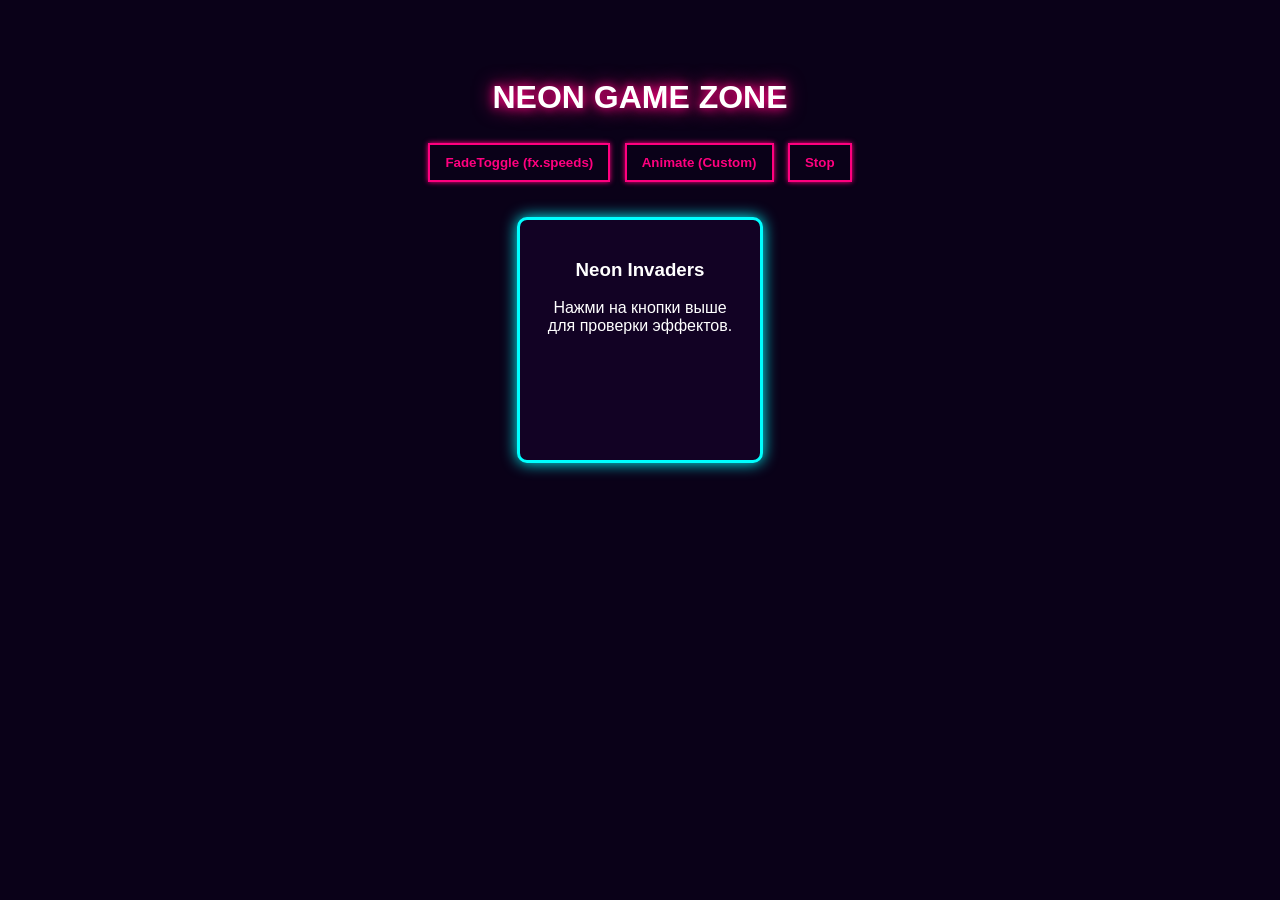
<file: animation.html>
<!DOCTYPE html>
<html lang="ru">
<head>
    <meta charset="UTF-8">
    <title>Пр12: Neon jQuery Effects</title>
    <style>
        body { background: #0a0118; color: #fff; font-family: sans-serif; text-align: center; padding: 50px; }
        h1 { text-shadow: 0 0 10px #ff007f, 0 0 20px #ff007f; }
        .game-box { 
            width: 200px; height: 200px; background: #120224; 
            border: 3px solid #00ffff; box-shadow: 0 0 15px #00ffff; 
            margin: 30px auto; padding: 20px; border-radius: 10px;
        }
        button { 
            background: transparent; border: 2px solid #ff007f; color: #ff007f; 
            padding: 10px 15px; cursor: pointer; font-weight: bold; margin: 5px;
            box-shadow: 0 0 5px #ff007f;
        }
    </style>
    <script src="https://code.jquery.com/jquery-3.6.4.min.js"></script>
</head>
<body>

    <h1>NEON GAME ZONE</h1>
    
    <button id="btn-fade">FadeToggle (fx.speeds)</button>
    <button id="btn-anim">Animate (Custom)</button>
    <button id="btn-stop">Stop</button>

    <div class="game-box">
        <h3>Neon Invaders</h3>
        <p>Нажми на кнопки выше для проверки эффектов.</p>
    </div>

    <script>
        $(document).ready(function() {
            // 1. Изменяем и расширяем объект fx.speeds
            jQuery.fx.speeds.fast = 300;        // изменили стандартную
            jQuery.fx.speeds.neonSlow = 2500;   // добавили свою собственную

            // 2. Встроенный метод с кастомной скоростью
            $('#btn-fade').click(function() {
                $('.game-box').fadeToggle('neonSlow');
            });

            // 3. Метод .animate() + CamelCase свойства + callback-функция с $(this)
            $('#btn-anim').click(function() {
                $('.game-box').animate({
                    borderWidth: '10px',
                    opacity: 0.4,
                    fontSize: '20px'
                }, 'fast', function() {
                    // Callback: возвращаем в исходное состояние после завершения
                    $(this).animate({ borderWidth: '3px', opacity: 1, fontSize: '16px' }, 500);
                });
            });

            // 4. Управление анимацией (.stop)
            $('#btn-stop').click(function() {
                $('.game-box').stop(true, true);
            });
        });
    </script>
</body>
</html>
</file>
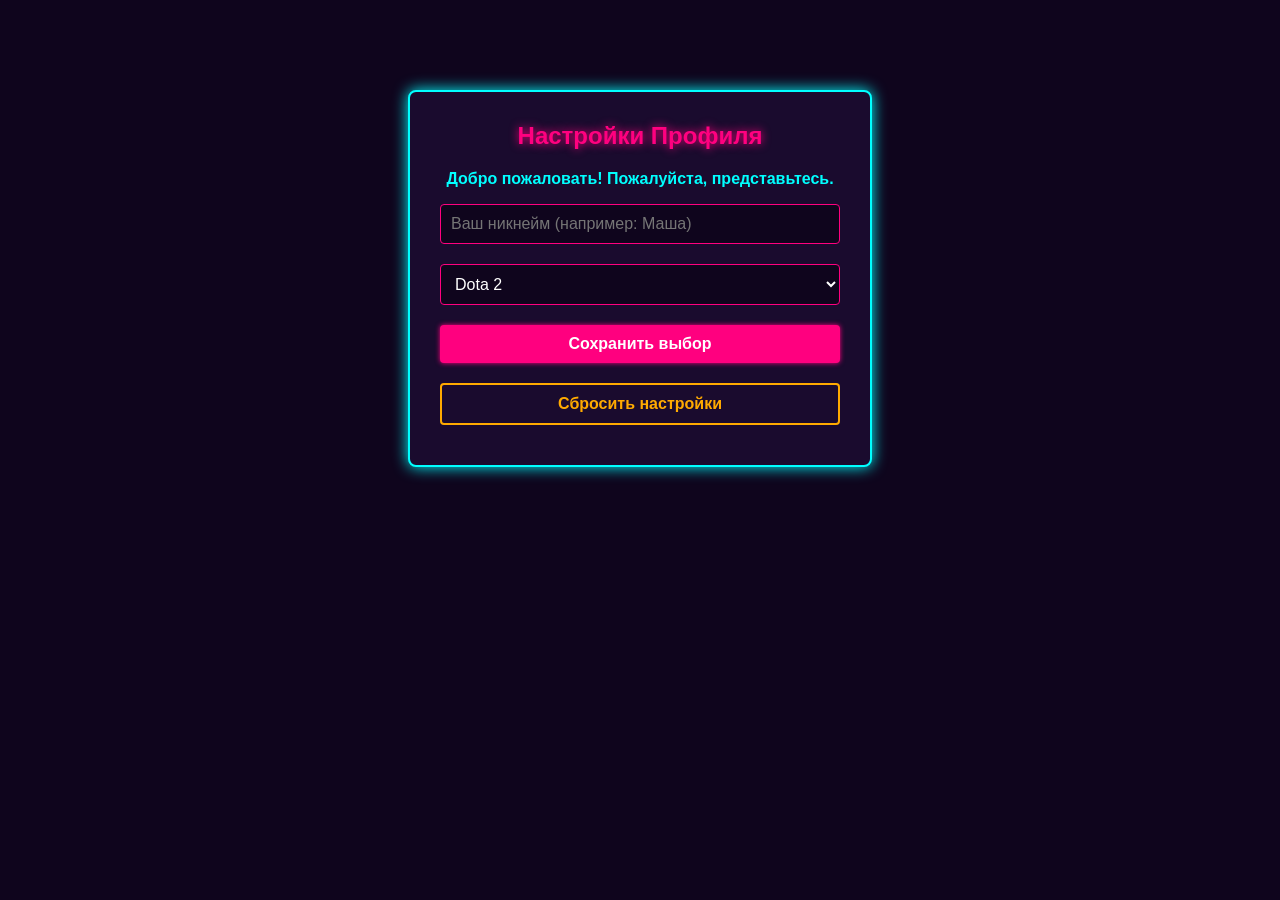
<file: cooked.html>
<!DOCTYPE html>
<html lang="ru">
<head>
    <meta charset="UTF-8">
    <title>Пр13: Клиентские Cookies</title>
    <style>
        body { background: #0f051d; color: #fff; font-family: sans-serif; text-align: center; padding: 40px; margin: 0; }
        .window { 
            max-width: 400px; margin: 50px auto 0 auto; background: #1a0b2e; 
            border: 2px solid #00ffff; box-shadow: 0 0 15px #00ffff; 
            padding: 30px; border-radius: 8px; 
        }
        h2 { color: #ff007f; text-shadow: 0 0 10px #ff007f; margin-top: 0; }
        input, select, button { 
            width: 100%; padding: 10px; margin: 10px 0; box-sizing: border-box; 
            border-radius: 4px; border: 1px solid #ff007f; font-size: 16px; 
        }
        input, select { background: #0f051d; color: #fff; }
        button { 
            background: #ff007f; color: white; font-weight: bold; 
            cursor: pointer; box-shadow: 0 0 5px #ff007f; border: none;
            transition: 0.2s;
        }
        button:hover { background: #ff3399; box-shadow: 0 0 12px #ff007f; }
        button.btn-del { background: transparent; border: 2px solid #ffaa00; color: #ffaa00; box-shadow: none; }
        button.btn-del:hover { background: rgba(255, 170, 0, 0.1); }
        #greeting { color: #00ffff; font-weight: bold; min-height: 24px; margin-top: 15px; }

        /* Стиль для User-Friendly уведомления */
        .toast-notification {
            position: fixed;
            top: -100px; /* Изначально прячем выше экрана */
            left: 50%;
            transform: translateX(-50%);
            background: #00ffff;
            color: #0f051d;
            padding: 15px 30px;
            font-weight: bold;
            border-radius: 30px;
            box-shadow: 0 0 20px #00ffff;
            transition: top 0.5s cubic-bezier(0.175, 0.885, 0.32, 1.275); /* Эффект прыжка */
            z-index: 1000;
        }
        .toast-notification.show {
            top: 20px; /* Выезжает сверху */
        }
    </style>
</head>
<body>

    <div id="toast" class="toast-notification">Настройки профиля успешно сохранены в Cookies!</div>

    <div class="window">
        <h2>Настройки Профиля</h2>
        <div id="greeting"></div>

        <form id="profile-form">
            <input type="text" id="username" placeholder="Ваш никнейм (например: Маша)" required>
            
            <select id="fav-game">
                <option value="Dota2">Dota 2</option>
                <option value="Peak">Peak</option>
                <option value="Subnautica2">Subnautica 2</option>
            </select>

            <button type="submit">Сохранить выбор</button>
        </form>
        <button class="btn-del" id="btn-clear">Сбросить настройки</button>
    </div>

    <script>
        
        function setCookie(name, value, days) {
            let expires = "";
            if (days) {
                let date = new Date();
                date.setTime(date.getTime() + (days * 24 * 60 * 60 * 1000));
                expires = "; expires=" + date.toGMTString();
            }
            document.cookie = encodeURIComponent(name) + "=" + encodeURIComponent(value) + expires + "; path=/";
        }

        function getCookie(name) {
            let matches = document.cookie.match(new RegExp(
                "(?:^|; )" + encodeURIComponent(name).replace(/([\.$?*|{}\(\)\[\]\\\/\+^])/g, '\\$1') + "=([^;]*)"
            ));
            return matches ? decodeURIComponent(matches[1]) : null;
        }

        function delCookie(name) {
            document.cookie = encodeURIComponent(name) + "=; expires=Thu, 01 Jan 1970 00:00:00 GMT; path=/";
        }


        const form = document.getElementById('profile-form');
        const greetingDiv = document.getElementById('greeting');
        const toast = document.getElementById('toast');

        function checkUserPrefs() {
            let user = getCookie("username");
            let game = getCookie("favGame");

            if (user && game) {
                greetingDiv.textContent = `Привет, ${user}! Твоя игра: ${game}`;
                document.getElementById('username').value = user;
                document.getElementById('fav-game').value = game;
            } else {
                greetingDiv.textContent = "Добро пожаловать! Пожалуйста, представьтесь.";
            }
        }

        // Функция для демонстрации сообщения
        function showNotification() {
            toast.classList.add('show'); 
            
            setTimeout(() => {
                toast.classList.remove('show');
            }, 3000);
        }

        // Обработчик формы (Сохранение)
        form.addEventListener('submit', function(e) {
            e.preventDefault();
            
            let userVal = document.getElementById('username').value;
            let gameVal = document.getElementById('fav-game').value;

            setCookie("username", userVal, 7);
            setCookie("favGame", gameVal, 7);

            checkUserPrefs(); 
            showNotification(); // Запуск уведомления
        });

        // Обработчик удаления
        document.getElementById('btn-clear').addEventListener('click', function() {
            delCookie("username");
            delCookie("favGame");
            form.reset();
            checkUserPrefs();
        });

        checkUserPrefs();
    </script>
</body>
</html>
</file>
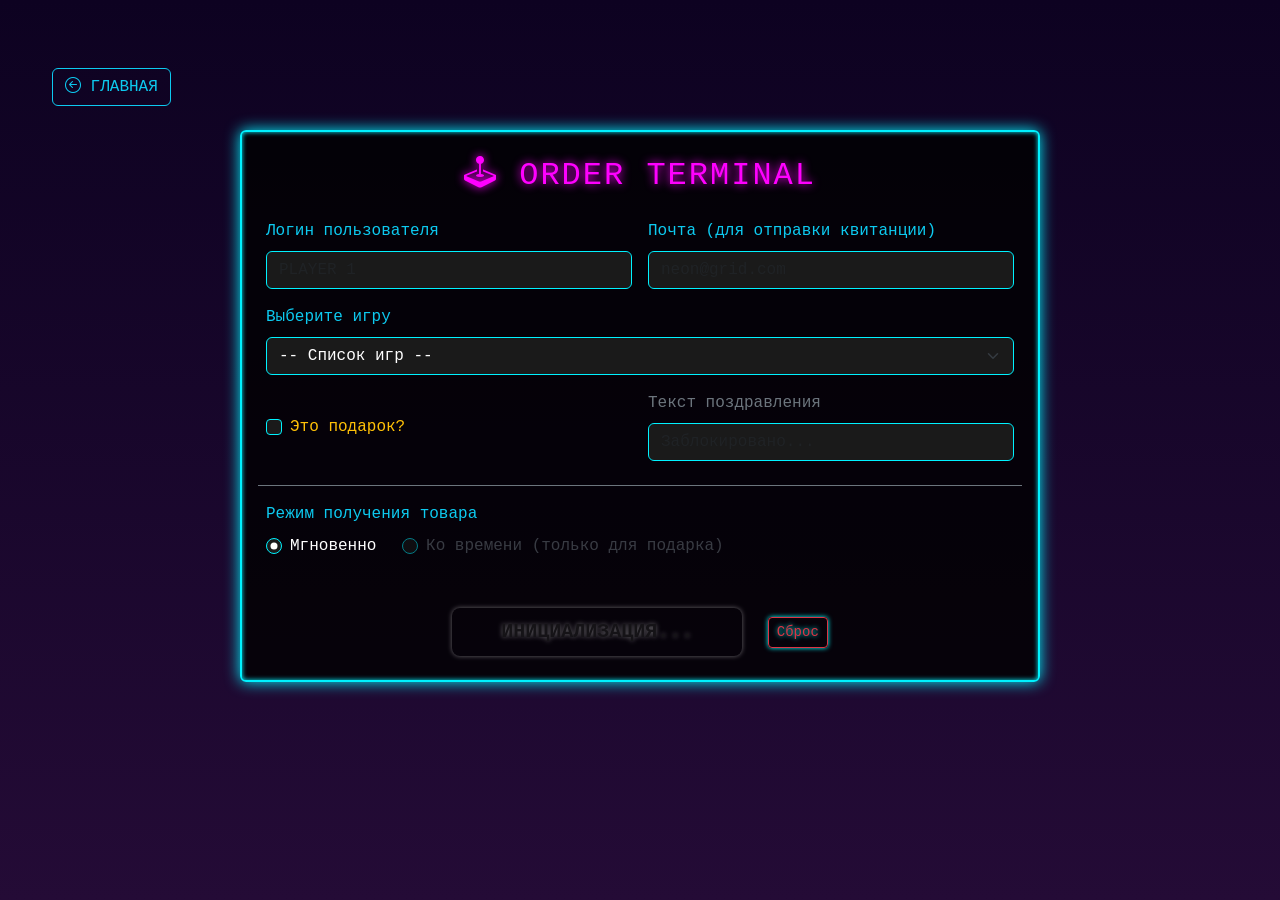
<file: order.html>
<!DOCTYPE html>
<html lang="ru">
<head>
    <meta charset="UTF-8">
    <meta name="viewport" content="width=device-width, initial-scale=1.0">
    <title>Оформление заказа</title>
    <link href="https://cdn.jsdelivr.net/npm/bootstrap@5.3.0/dist/css/bootstrap.min.css" rel="stylesheet">
    <link rel="stylesheet" href="https://cdn.jsdelivr.net/npm/bootstrap-icons@1.11.0/font/bootstrap-icons.css">
    <link rel="stylesheet" href="style.css">
</head>
<body>

<div class="container py-5">
    <div class="mb-4">
        <a href="index.html" class="btn btn-outline-info">
            <i class="bi bi-arrow-left-circle"></i> ГЛАВНАЯ
        </a>
    </div>

    <div class="row justify-content-center">
        <div class="col-lg-8 neon-card p-4 rounded">
            <h2 class="neon-text mb-4 text-center"><i class="bi bi-joystick"></i> Order Terminal </h2>
            
            <form id="retroForm" name="orderForm" class="row g-3">
                <div class="col-md-6">
                    <label class="form-label text-info">Логин пользователя</label>
                    <input type="text" name="userName" id="userName" class="form-control" placeholder="PLAYER 1">
                </div>

                <div class="col-md-6">
                    <label class="form-label text-info">Почта (для отправки квитанции)</label>
                    <input type="email" name="userEmail" id="userEmail" class="form-control" placeholder="neon@grid.com">
                </div>

                <div class="col-md-12">
                    <label class="form-label text-info">Выберите игру</label>
                    <select name="hardware" id="hardware" class="form-select">
                        <option value="" selected disabled>-- Список игр --</option>
                        <option value="Peak">Peak</option>
                        <option value="PartyAnimals">Party Animals</option>
                        <option value="Viewfinder">Viewfinder</option>
                        <option value="Loddlenaut">Loddlenaut</option>
                        <option value="ContentWarning">Content Warning</option>
                    </select>
                </div>

                <div class="col-md-6">
                    <div class="form-check mt-4">
                        <input class="form-check-input" type="checkbox" name="isGift" id="isGift">
                        <label class="form-check-label text-warning" for="isGift">Это подарок?</label>
                    </div>
                </div>

                <div class="col-md-6">
                    <label class="form-label text-secondary">Текст поздравления</label>
                    <input type="text" name="giftMessage" id="giftMessage" class="form-control" disabled placeholder="Заблокировано...">
                </div>

                <div class="col-12 border-top border-secondary pt-3 mt-4">
    <label class="form-label text-info d-block">Режим получения товара</label>
    
    <div class="form-check form-check-inline">
        <input class="form-check-input" type="radio" name="delivery" id="deliveryInstant" value="instant" checked>
        <label class="form-check-label" for="deliveryInstant">Мгновенно</label>
    </div>
    
    <div class="form-check form-check-inline">
        <input class="form-check-input" type="radio" name="delivery" id="deliveryScheduled" value="scheduled" disabled>
        <label class="form-check-label text-secondary" id="labelScheduled" for="deliveryScheduled">Ко времени (только для подарка)</label>
    </div>

    <div id="timePickerContainer" class="mt-3" style="display: none;">
        <label class="form-label text-warning">Выберите дату и время отправки подарка:</label>
        <input type="datetime-local" name="sendTime" id="sendTime" class="form-control">
    </div>
</div>

                <div class="col-12 text-center mt-5">
                    <button type="submit" id="submit-btn" class="btn btn-invalid btn-lg px-5">Инициализация...</button>
                    <button type="reset" class="btn btn-outline-danger btn-sm ms-3">Сброс</button>
                </div>
            </form>
        </div>
    </div>
</div>

<script src="script.js"></script>
<script src="https://code.jquery.com/jquery-3.6.0.min.js"></script>
<script src="script.js"></script>
</body>
</html>
</file>
<file: style.css>
/* Общие настройки в стиле ретро-киберпанк */
body {
    background-color: #0d0116;
    color: #fff;
    font-family: 'Segoe UI', Tahoma, Geneva, Verdana, sans-serif;
    margin: 0;
    padding: 20px;
    overflow-x: hidden;
}

.container {
    max-width: 1200px;
    margin: 0 auto;
}

header {
    text-align: center;
    margin-bottom: 40px;
}

/* Эффект неонового текста */
.neon-title {
    font-size: 3rem;
    color: #fff;
    text-shadow: 
        0 0 5px #fff,
        0 0 10px #ff007f,
        0 0 20px #ff007f,
        0 0 40px #ff007f;
    letter-spacing: 4px;
    margin-bottom: 5px;
}

.subtitle {
    color: #00ffff;
    text-shadow: 0 0 8px #00ffff;
    font-style: italic;
}

/* Кнопки управления */
.controls {
    display: flex;
    justify-content: center;
    gap: 15px;
    margin-bottom: 40px;
    flex-wrap: wrap;
}

button {
    background: transparent;
    border: 2px solid #00ffff;
    color: #00ffff;
    padding: 10px 20px;
    font-weight: bold;
    cursor: pointer;
    border-radius: 5px;
    transition: background 0.3s, box-shadow 0.3s;
    text-shadow: 0 0 5px #00ffff;
    box-shadow: 0 0 5px #00ffff;
}

button:hover {
    background: #00ffff;
    color: #0d0116;
    box-shadow: 0 0 15px #00ffff;
}

#btn-glitch {
    border-color: #ff007f;
    color: #ff007f;
    text-shadow: 0 0 5px #ff007f;
    box-shadow: 0 0 5px #ff007f;
}

#btn-glitch:hover {
    background: #ff007f;
    color: #fff;
    box-shadow: 0 0 15px #ff007f;
}

#btn-stop {
    border-color: #ffaa00;
    color: #ffaa00;
    text-shadow: 0 0 5px #ffaa00;
    box-shadow: 0 0 5px #ffaa00;
}

#btn-stop:hover {
    background: #ffaa00;
    color: #000;
}

/* Сетка карточек */
.games-grid {
    display: flex;
    justify-content: space-around;
    gap: 20px;
    flex-wrap: wrap;
}

.game-card {
    background: rgba(25, 10, 40, 0.6);
    border: 2px solid #ff007f;
    border-radius: 10px;
    padding: 20px;
    width: 280px;
    position: relative;
    box-shadow: 0 0 10px rgba(255, 0, 127, 0.3);
    text-align: center;
}

.game-card h3 {
    color: #fff;
    text-shadow: 0 0 8px #ff007f;
    margin-top: 0;
}

.game-card p {
    font-size: 0.9rem;
    line-height: 1.5;
    color: #e0d0f0;
    height: 80px;
}

/* Кнопка внутри карточки */
.btn-buy {
    border-color: #ff007f;
    color: #ff007f;
    box-shadow: 0 0 5px #ff007f;
    text-shadow: 0 0 5px #ff007f;
    width: 100%;
}

.btn-buy:hover {
    background: #ff007f;
    color: #fff;
}

/* Всплывающее уведомление (изначально скрыто) */
.alert-toast {
    position: fixed;
    bottom: -100px;
    right: 20px;
    background: #00ffff;
    color: #0d0116;
    padding: 15px 25px;
    font-weight: bold;
    border-radius: 5px;
    box-shadow: 0 0 15px #00ffff;
    z-index: 1000;
    display: none; /* jQuery его покажет */
}



/* Переменные для неонового стиля 80-х */
:root {
    --neon-pink: #ff00ff;
    --neon-blue: #00f2ff;
    --neon-yellow: #fff200;
    --bg-deep: #0d0221;
    --bg-gradient: #240b36;
}

body {
    background-color: var(--bg-deep);
    font-family: 'Courier New', monospace;
    background-image: linear-gradient(to bottom, var(--bg-deep) 0%, var(--bg-gradient) 100%);
    min-height: 100vh;
    color: #fff;
}

/* Стили карточки (терминала) */
.neon-card {
    border: 2px solid var(--neon-blue) !important;
    box-shadow: 0 0 15px var(--neon-blue), inset 0 0 5px var(--neon-blue);
    background: rgba(0, 0, 0, 0.8) !important;
}

.neon-text {
    color: var(--neon-pink);
    text-shadow: 0 0 10px var(--neon-pink);
    text-transform: uppercase;
    letter-spacing: 2px;
}

/* Поля ввода */
.form-control, .form-select, .form-check-input {
    background-color: #1a1a1a !important;
    border: 1px solid var(--neon-blue) !important;
    color: #fff !important;
}

.form-control:focus, .form-select:focus {
    box-shadow: 0 0 10px var(--neon-blue) !important;
    border-color: var(--neon-pink) !important;
}

/* Кнопки и их состояния (ПР10) */
#submit-btn {
    transition: all 0.5s ease;
    text-transform: uppercase;
    font-weight: bold;
}

.btn-invalid {
    filter: grayscale(1);
    opacity: 0.5;
    cursor: not-allowed;
}

.btn-valid {
    background-color: var(--neon-yellow) !important;
    color: #000 !important;
    box-shadow: 0 0 20px var(--neon-yellow);
    border: none;
}

.btn-valid:hover {
    background-color: #fff !important;
    box-shadow: 0 0 30px var(--neon-yellow);
}

/* Стили для плавного и ровного листания картинок */
#dynamic-img {
    width: 100%;             /* Растягиваем по ширине колонки */
    max-height: 400px;       /* Ограничиваем высоту (подбери под себя) */
    object-fit: contain;     /* Картинка впишется целиком без обрезки */
    background-color: #000;  /* Черный фон для пустых мест по бокам */
    transition: opacity 0.3s ease; /* Добавим капельку плавности при смене */
}

/* пр2 ПУНКТ 3: Изменение фона и цвета всей секции */
.arcade-section {
    background-color: #050505;
    padding: 30px;
    border: 2px solid #333;
    border-radius: 15px;
    margin-top: 20px;
}

/* пр2 ПУНКТ 4: Свойства шрифта и свечение для заголовка */
.arcade-section h2 {
    font-family: 'Courier New', Courier, monospace; /* Ретро-шрифт */
    color: #ff00ff; /* Неоновый розовый */
    text-shadow: 0 0 10px #ff00ff, 0 0 20px #ff00ff; /* Эффект свечения */
    text-transform: uppercase;
    letter-spacing: 3px;
}

/* пр2 ПУНКТ 2: Оформление текста абзаца */
.arcade-section p {
    color: #00ffff; /* Циановый цвет */
    font-size: 1.1em;
    line-height: 1.6;
}

/* пр2 ПУНКТ 5: Оформление списка */
.pixel-list {
    list-style: none; /* Убираем стандартные маркеры */
    padding-left: 20px;
}

.pixel-list li {
    margin-bottom: 15px;
    color: #eeeeee;
    position: relative;
}

/* Добавляем кастомный маркер в виде пикселя через псевдоэлемент */
.pixel-list li::before {
    content: "■"; 
    color: gold;
    margin-right: 10px;
    font-size: 1.2em;
}

/* Выделение имен персонажей */
.char-name {
    font-weight: bold;
    color: gold;
    border-bottom: 1px dashed gold;
}

/* пр2 ПУНКТ 2 и 3: Креативная разделительная линия */
.neon-line {
    border: none;
    height: 3px;
    background: linear-gradient(90deg, #ff00ff, #00ffff);
    box-shadow: 0 0 10px #00ffff;
}

/* Применится ко всем абзацам <p> на сайте  СЕЛЕКТОР ПО ЭЛЕМЕНТУ*/
p {
    font-family: 'Arial', sans-serif;
    line-height: 1.5;
    color: #cccccc;
}

/* Применится только к элементам с class="retro-text" СЕЛЕКТОР ПО КЛАССУ*/
.retro-text {
    color: #00ff00; 
    text-transform: uppercase;
    font-weight: bold;
}

/* Применится только к элементу с id="main-title" СЕЛЕКТОР ПО ИДЕНТИФИКАТОРУ*/
#main-title {
    font-size: 3em;
    text-align: center;
    color: gold;
    border-bottom: 3px double gold;
}

/* Комбинированный (выбор ссылок внутри списков) */
ul li a { 
    text-decoration: none; 
    color: gold; 
    transition: color 0.2s; /* Плавный переход цвета */
}

/* Состояние при наведении*/
ul li a:hover {
    color: #fff; /* Белый при наведении */
}


/* посещенные ссылки тоже были темнее */
ul li a:visited {
    color: #8B4513; /* Цвет "старого золота" для уже открытых ссылок */
}



/* пр2 ПУНКТ 3: Современный фон с эффектом глубины */
.modern-section {
    background: rgba(255, 255, 255, 0.05); /* Эффект полупрозрачного стекла */
    backdrop-filter: blur(10px); /* Размытие фона за блоком */
    border: 1px solid rgba(0, 255, 255, 0.2);
    border-radius: 20px;
    padding: 25px;
    margin: 30px 0;
    box-shadow: 0 10px 30px rgba(0, 0, 0, 0.5);
}

/* пр2 ПУНКТ 4: Современный минималистичный шрифт для заголовка */
.modern-section h2 {
    font-family: 'Verdana', sans-serif;
    color: #00ffff; /* Яркий циановый (VR-стиль) */
    letter-spacing: 1px;
    text-align: left;
    border-left: 5px solid #ff00ff; /* Розовый акцент слева */
    padding-left: 15px;
}

/* пр2 ПУНКТ 2: Оформление текста */
.modern-intro {
    font-size: 1.1rem;
    color: #ffffff;
    font-weight: 300;
    font-style: italic; /* ПУНКТ 4: Написание */
}

/* пр2 ПУНКТ 5: Оформление нумерованного списка (Римские цифры) */
.modern-list {
    counter-reset: my-counter; /* Создаем кастомный счетчик для красоты */
    list-style: none;
    padding-left: 0;
}

.modern-list li {
    background: rgba(0, 255, 255, 0.1);
    margin: 10px 0;
    padding: 10px 15px;
    border-radius: 8px;
    border-right: 3px solid #00ffff;
    color: #e0e0e0;
    font-family: 'Segoe UI', sans-serif;
}

/* Комбинированный селектор для выделения первой буквы или цифры */
.modern-list li::before {
    content: "ПУНКТ " counter(my-counter, upper-roman); /* ПУНКТ 5: Римские цифры */
    counter-increment: my-counter;
    color: #ff00ff;
    font-weight: bold;
    margin-right: 15px;
    font-size: 0.8rem;
}

/* пр2 ПУНКТ 3: Креативный разделитель */
.vr-divider {
    border: none;
    height: 1px;
    background: linear-gradient(to right, #ff00ff, transparent);
    margin-bottom: 20px;
}

/* --- ПРАКТИЧЕСКАЯ РАБОТА №3 --- */

/* ПУНКТ 1: Абсолютное позиционирование */
.header-container {
    position: relative; 
    height: 120px; /* Немного увеличим высоту для запаса */
    width: 100%;
}

.abs-title {
    position: absolute;
    top: 20px;
    left: 50%;
    transform: translateX(-50%); 
    margin: 0;
    color: white;
    white-space: nowrap; /* Чтобы заголовок не переносился на узких экранах */
}

/* ПУНКТ 2: Фиксированное позиционирование */
.btn-up {
    position: fixed;
    bottom: 30px;
    right: 30px;
    background-color: #ff00ff;
    color: white;
    width: 35px; 
    height: 35px;
    padding: 0; /* Убираем падинг, так как центрируем через flex */
    text-decoration: none;
    border-radius: 50%;
    box-shadow: 0 0 30px #ff00ff; 
    z-index: 1000;
    display: flex; 
    align-items: center;
    justify-content: center;
    font-size: 20px; 
    line-height: 0; 
}

/* ПУНКТ 3: Комбинация относительного и абсолютного */
.parent-box {
    position: relative; 
    width: 300px;
    height: 100px;
    background: #1a1a2e; 
    border: 2px solid #00ffff;
    margin: 60px auto; /* чтобы child-box не наезжал на другие блоки */
    padding: 10px;
    color: white;
    text-align: center;
}

.child-box {
    position: absolute; 
    bottom: -20px;
    right: -20px;
    background: #ff00ff;
    color: white;
    padding: 5px 10px;
    font-size: 0.8em;
    border: 1px solid white;
}

/* ПУНКТ 4: 5 колонок с помощью Float */
.column-container {
    width: 100%;
    margin-top: 30px;
    /* Очистка потока внутри контейнера */
}
/*пространство без дивов*/
.column-container::after {
    content: "";
    display: table;
    clear: both;
}

.col {
    float: left; 
    width: 17%;  
    margin: 1.5%;
    background: #050505;
    border: 1px solid gold;
    text-align: center;
    padding: 20px 0;
    color: gold;
    box-sizing: border-box; 
}

/* ПУНКТ 5: Применение свойства Clear и центрирование */
.after-float-text {
    clear: both; 
    display: block; /* Гарантируем, что это блочный элемент */
    text-align: center; 
    padding: 30px 0;
    color: #00ffdd;
    font-weight: bold;
    width: 100%; /* Занимает всю ширину, чтобы текст внутри центрировался */
}
</file>
